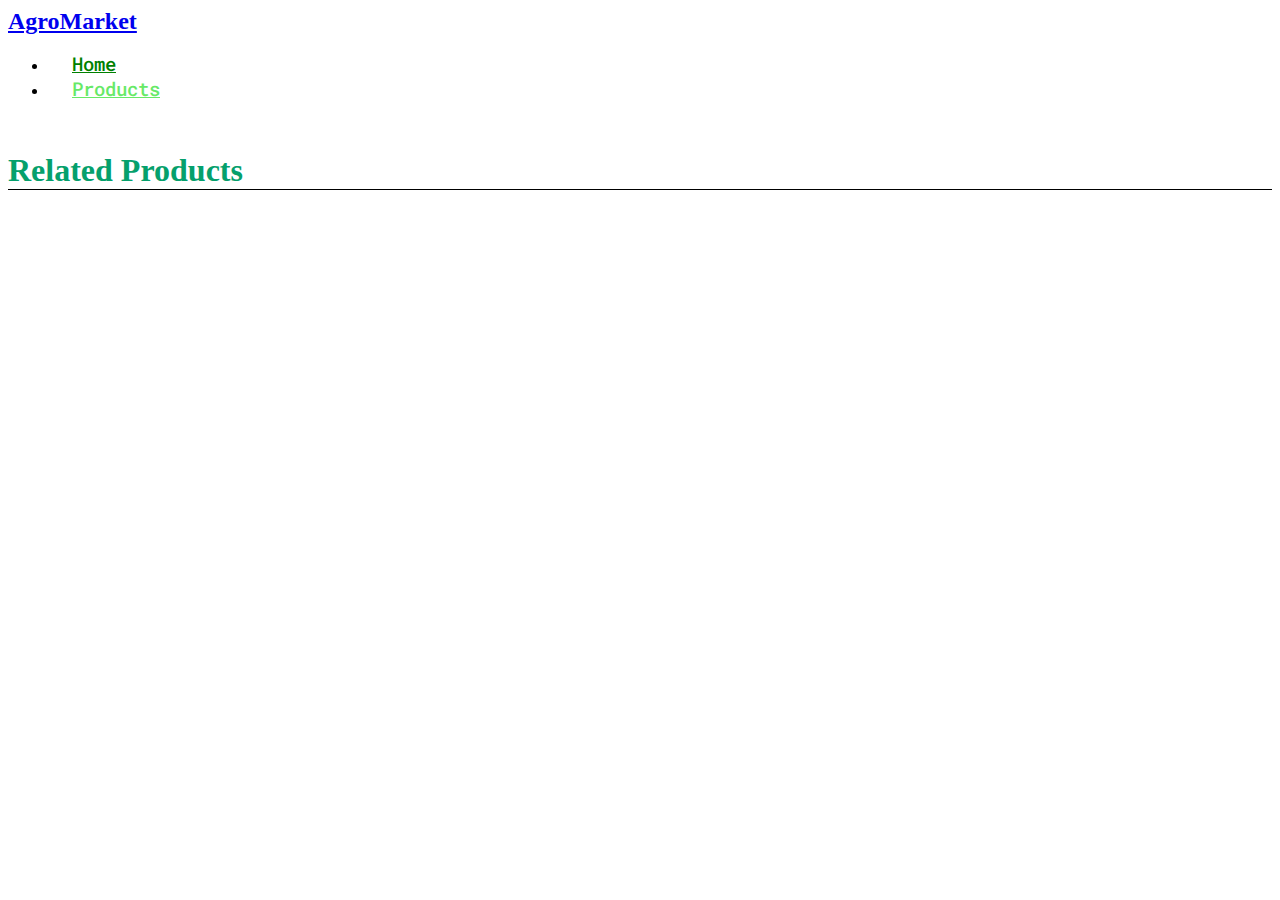
<file: pages/detail/index.html>
<!DOCTYPE html>
<html lang="en">
  <head>
    <meta charset="utf-8" />
    <meta name="viewport" content="width=device-width, initial-scale=1" />
    <title>AgroMarket</title>
    <link rel="preconnect" href="https://fonts.googleapis.com" />
    <link rel="preconnect" href="https://fonts.gstatic.com" crossorigin />
    <link
      href="https://fonts.googleapis.com/css2?family=Roboto+Mono:ital,wght@0,100..700;1,100..700&display=swap"
      rel="stylesheet"
    />
    <link
      href="https://cdn.jsdelivr.net/npm/bootstrap@5.2.3/dist/css/bootstrap.min.css"
      rel="stylesheet"
      integrity="sha384-rbsA2VBKQhggwzxH7pPCaAqO46MgnOM80zW1RWuH61DGLwZJEdK2Kadq2F9CUG65"
      crossorigin="anonymous"
    />
    <link
      rel="stylesheet"
      href="https://cdn.jsdelivr.net/npm/bootstrap-icons@1.11.3/font/bootstrap-icons.min.css"
    />
    <style>
      .nav-link {
        font-size: 1.2rem;
        font-weight: 500;
        color: green !important;
        font-family: "Roboto Mono", monospace;
        padding: 0.5rem 1rem;
        transition: color 0.3s;
      }
      .nav-link.active,
      .nav-link:hover {
        color: rgb(103, 233, 103) !important;
      }
      .nav-pills .nav-link {
        margin: 0 0.5rem;
      }
      .navbar-brand {
        font-size: 1.5rem;
        font-weight: bold;
      }
      .product-details {
        background-color: #3bce3b45;
        border: 1px solid rgb(164, 164, 164);
        border-radius: 3px 40px;
        padding: 20px;
      }
    </style>
  </head>

  <body>
    <div class="container">
      <header
        class="d-flex justify-content-between align-items-center py-3 border-bottom"
      >
        <a href="/" class="navbar-brand">AgroMarket</a>
        <ul class="nav nav-pills">
          <li class="nav-item">
            <a href="#" class="nav-link" aria-current="page">Home</a>
          </li>
          <li class="nav-item">
            <a href="#" class="nav-link active">Products</a>
          </li>
        </ul>
      </header>
    </div>
    <div class="container" style="margin-top: 2%">
      <!-- Product Information -->
      <div id="product-container" class="row mt-4">
        <!-- Product details will be dynamically inserted here -->
      </div>

      <!-- Related Products -->
      <h1
        style="
          color: rgb(5, 160, 108);
          margin-top: 4%;
          border-bottom: 1px solid black;
        "
      >
        Related Products
      </h1>
      <div id="related-products" class="row mt-4">
        <!-- Related products will be dynamically inserted here -->
      </div>
    </div>

    <script>
      const categoryId = 1; // Replace with the appropriate category ID
      const apiURL = `https://colorful-ball-607353d204.strapiapp.com/api/products?filters[categoryID][CategoryID][$eq]=${categoryId}&pagination[pageSize]=5&populate=*`;
      const urlParams = new URLSearchParams(window.location.search);
      const productId = urlParams.get("product");

      async function fetchProducts() {
        try {
          const response = await fetch(apiURL);
          const data = await response.json();
          console.log(data);

          if (productId) {
            const selectedProduct = data.data.find(
              (product) => product.id === parseInt(productId)
            );
            if (selectedProduct) {
              displayProductDetails(selectedProduct);
            }
          } else {
            displayProductDetails(data.data[0]);
          }

          displayRelatedProducts(data.data.slice(1));
        } catch (error) {
          console.error("Error fetching products:", error);
        
      }

      function displayProductDetails(product) {
        const productContainer = document.getElementById("product-container");
        productContainer.innerHTML = `
                <div class="col-md-6">
                    <div id="carouselExample" class="carousel slide">
                        <div class="carousel-inner" style="border-radius: 40px 3px;">
                            ${product.attributes.images.data
                              .map(
                                (img, index) => `
                                <div class="carousel-item ${
                                  index === 0 ? "active" : ""
                                }">
                                    <img src="${
                                      img.attributes.url
                                    }" class="d-block w-100" alt="Product Image">
                                </div>
                            `
                              )
                              .join("")}
                        </div>
                        <button class="carousel-control-prev" type="button" data-bs-target="#carouselExample" data-bs-slide="prev">
                            <span class="carousel-control-prev-icon" aria-hidden="true"></span>
                            <span class="visually-hidden">Previous</span>
                        </button>
                        <button class="carousel-control-next" type="button" data-bs-target="#carouselExample" data-bs-slide="next">
                            <span class="carousel-control-next-icon" aria-hidden="true"></span>
                            <span class="visually-hidden">Next</span>
                        </button>
                    </div>
                </div>
                <div class="col-md-6 product-details" style="padding-top:20px;">
                    <h1>${product.attributes.Name}</h1>
                    <p style="font-size: 28px;">Price: ${
                      product.attributes.Price
                    }$</p>
                    <p style="font-size: 28px;">Quantity: ${
                      product.attributes.Quantity
                    }kg</p>
                    <p style="font-size: 28px;">Origin Province: ${
                      product.attributes.OriginProvince
                    }</p>
                    <hr>
                    <h2 style="padding-top:20px;">Owner Contact Information</h2>
             
                    <p style="font-size: 27px;padding-top:10px;">Name : ${product.attributes.customer.data.attributes.Name}</p>
                    <p style="font-size: 27px;padding-top:10px;color:blue;">Email : ${product.attributes.customer.data.attributes.Email}</p>
                    <p style="font-size: 27px;padding-top:10px;">Phone : 0${product.attributes.customer.data.attributes.Phone}</p>
                    <p style="font-size: 27px;padding-top:10px;">Position : ${product.attributes.customer.data.attributes.Type}</p>
                   
                </div>
            `;
      }

      function displayRelatedProducts(products) {
        const relatedProductsContainer =
          document.getElementById("related-products");
        relatedProductsContainer.innerHTML = products
          .map(
            (product) => `
                <div class="col-md-3">
                    <div class="card shadow">
                        <a href="?product=${product.id}">
                            <img src="${product.attributes.images.data[0].attributes.url}" class="card-img-top" alt="Related Product">
                        </a>
                        <div class="card-body">
                            <h5 class="card-title">${product.attributes.Name}</h5>
                            <p>Price: ${product.attributes.Price}$</p>
                            <p>Quantity: ${product.attributes.Quantity}kg</p>
                            <p class="card-text">Natural Fruits Sweat and Juicy ever exist.</p>
                        </div>
                    </div>
                </div>
            `
          )
          .join("");
      }
            }
                  fetchProducts();
    </script>
  </body>
</html>
</file>
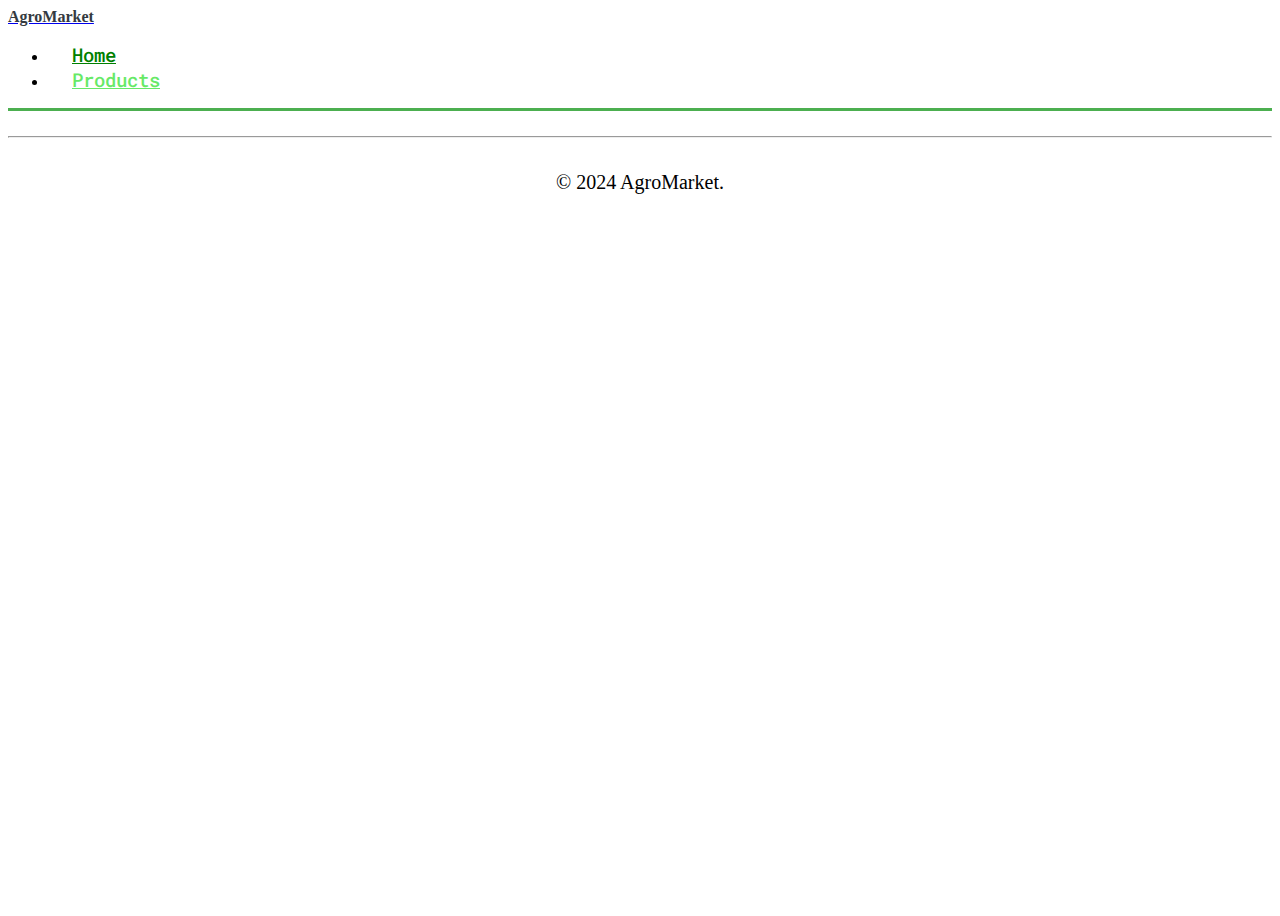
<file: pages/product/index.html>
<!DOCTYPE html>
<html lang="en">
  <head>
    <meta charset="utf-8"/>
    <meta name="viewport" content="width=device-width, initial-scale=1"/>
    <title>AgroMarket</title>
    <link rel="preconnect" href="https://fonts.googleapis.com"/>
    <link rel="preconnect" href="https://fonts.gstatic.com" crossorigin/>
    <link href="https://fonts.googleapis.com/css2?family=Roboto+Mono:ital,wght@0,100..700;1,100..700&display=swap" rel="stylesheet"/>
    <link href="https://cdn.jsdelivr.net/npm/bootstrap@5.2.3/dist/css/bootstrap.min.css" rel="stylesheet" integrity="sha384-rbsA2VBKQhggwzxH7pPCaAqO46MgnOM80zW1RWuH61DGLwZJEdK2Kadq2F9CUG65" crossorigin="anonymous"/>
    <link rel="stylesheet" href="https://cdn.jsdelivr.net/npm/bootstrap-icons@1.11.3/font/bootstrap-icons.min.css"/>
    <link rel="stylesheet" href="style.css" />
  </head>
  <body>
    <div class="container">

      <header class="d-flex justify-content-center py-3 border-bottom" style="margin-bottom: 2%">
        <a href="../../index.html" class="d-flex align-items-center mb-3 mb-md-0 me-md-auto link-body-emphasis text-decoration-none">
          <span class="fs-4">AgroMarket</span>
        </a>
        <ul class="nav nav-pills">
          <li class="nav-item"><a href="../../index.html" class="nav-link" aria-current="page">Home</a></li>
          <li class="nav-item"><a href="index.html" class="nav-link active">Products</a></li>
        </ul>
      </header>

      <div id="Productlist"></div>

      <hr/>
      <footer>&copy; 2024 AgroMarket.</footer>

    </div>

    <script src="https://cdn.jsdelivr.net/npm/bootstrap@5.3.3/dist/js/bootstrap.bundle.min.js" integrity="sha384-YvpcrYf0tY3lHB60NNkmXc5s9fDVZLESaAA55NDzOxhy9GkcIdslK1eN7N6jIeHz" crossorigin="anonymous"></script>
    <script src="index.js"></script>
  </body>
</html>
</file>
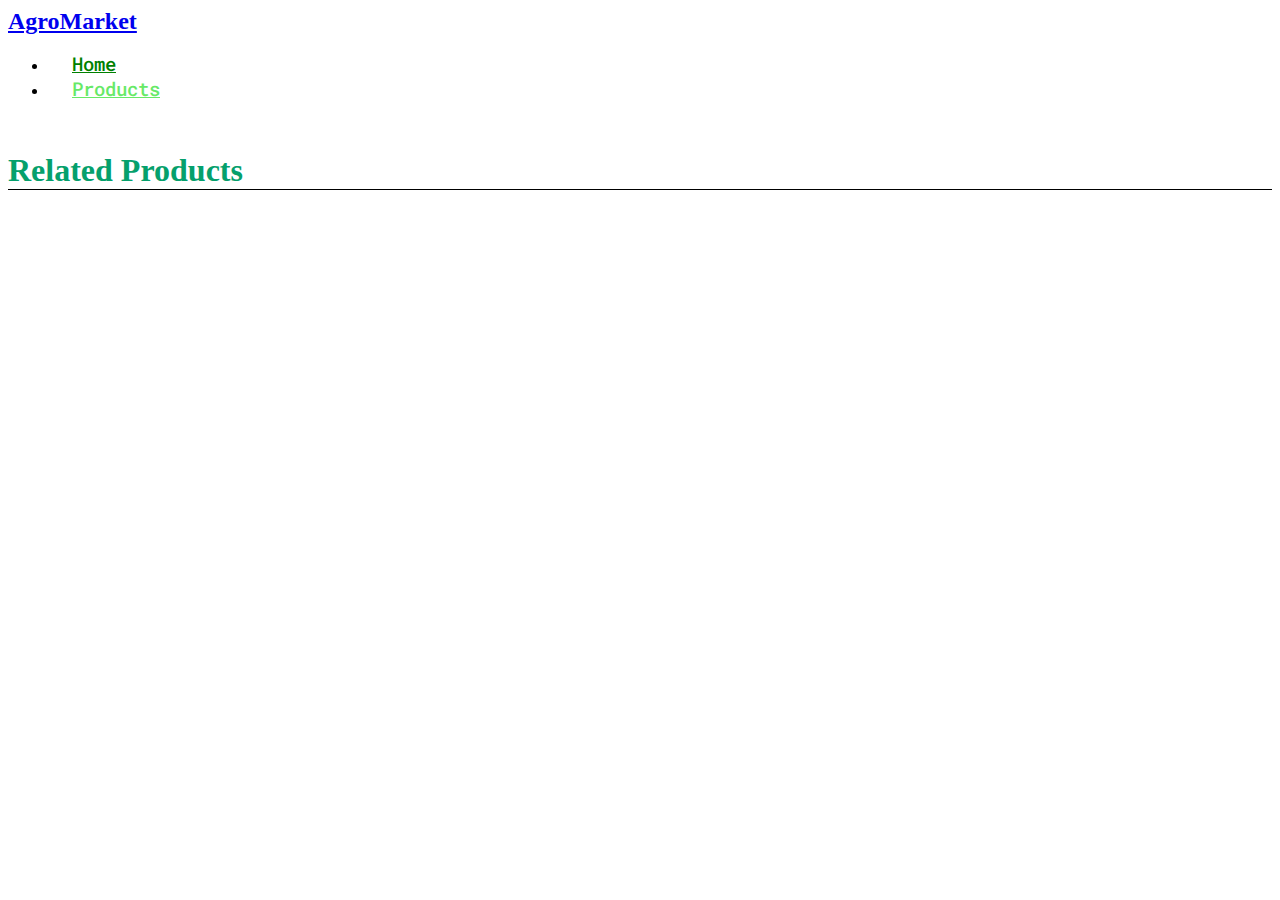
<file: d.html>
<!DOCTYPE html>
<html lang="en">
  <head>
    <meta charset="utf-8" />
    <meta name="viewport" content="width=device-width, initial-scale=1" />
    <title>AgroMarket</title>
    <link rel="preconnect" href="https://fonts.googleapis.com" />
    <link rel="preconnect" href="https://fonts.gstatic.com" crossorigin />
    <link
      href="https://fonts.googleapis.com/css2?family=Roboto+Mono:ital,wght@0,100..700;1,100..700&display=swap"
      rel="stylesheet"
    />
    <link
      href="https://cdn.jsdelivr.net/npm/bootstrap@5.2.3/dist/css/bootstrap.min.css"
      rel="stylesheet"
      integrity="sha384-rbsA2VBKQhggwzxH7pPCaAqO46MgnOM80zW1RWuH61DGLwZJEdK2Kadq2F9CUG65"
      crossorigin="anonymous"
    />
    <link
      rel="stylesheet"
      href="https://cdn.jsdelivr.net/npm/bootstrap-icons@1.11.3/font/bootstrap-icons.min.css"
    />
    <style>
      .nav-link {
        font-size: 1.2rem;
        font-weight: 500;
        color: green !important;
        font-family: "Roboto Mono", monospace;
        padding: 0.5rem 1rem;
        transition: color 0.3s;
      }
      .nav-link.active,
      .nav-link:hover {
        color: rgb(103, 233, 103) !important;
      }
      .nav-pills .nav-link {
        margin: 0 0.5rem;
      }
      .navbar-brand {
        font-size: 1.5rem;
        font-weight: bold;
      }
      .product-details {
        background-color: #3bce3b45;
        border: 1px solid rgb(164, 164, 164);
        border-radius: 3px 40px;
        padding: 20px;
      }
    </style>
  </head>

  <body>
    <div class="container">
      <header
        class="d-flex justify-content-between align-items-center py-3 border-bottom"
      >
        <a href="/" class="navbar-brand">AgroMarket</a>
        <ul class="nav nav-pills">
          <li class="nav-item">
            <a href="#" class="nav-link" aria-current="page">Home</a>
          </li>
          <li class="nav-item">
            <a href="#" class="nav-link active">Products</a>
          </li>
        </ul>
      </header>
    </div>
    <div class="container" style="margin-top: 2%">
      <!-- Product Information -->
      <div id="product-container" class="row mt-4">
        <!-- Product details will be dynamically inserted here -->
      </div>

      <!-- Related Products -->
      <h1
        style="
          color: rgb(5, 160, 108);
          margin-top: 4%;
          border-bottom: 1px solid black;
        "
      >
        Related Products
      </h1>
      <div id="related-products" class="row mt-4">
        <!-- Related products will be dynamically inserted here -->
      </div>
    </div>

    <script>
      const categoryId = 1; // Replace with the appropriate category ID
      const apiURL = `https://colorful-ball-607353d204.strapiapp.com/api/products?filters[categoryID][CategoryID][$eq]=${categoryId}&pagination[pageSize]=5&populate=*`;
      const urlParams = new URLSearchParams(window.location.search);
      const productId = urlParams.get("product");

      async function fetchProducts() {
        try {
          const response = await fetch(apiURL);
          const data = await response.json();
          console.log(data);

          if (productId) {
            const selectedProduct = data.data.find(
              (product) => product.id === parseInt(productId)
            );
            if (selectedProduct) {
              displayProductDetails(selectedProduct);
            }
          } else {
            displayProductDetails(data.data[0]);
          }

          displayRelatedProducts(data.data.slice(1));
        } catch (error) {
          console.error("Error fetching products:", error);
        
      }

      function displayProductDetails(product) {
        const productContainer = document.getElementById("product-container");
        productContainer.innerHTML = `
                <div class="col-md-6">
                    <div id="carouselExample" class="carousel slide">
                        <div class="carousel-inner" style="border-radius: 40px 3px;">
                            ${product.attributes.images.data
                              .map(
                                (img, index) => `
                                <div class="carousel-item ${
                                  index === 0 ? "active" : ""
                                }">
                                    <img src="${
                                      img.attributes.url
                                    }" class="d-block w-100" alt="Product Image">
                                </div>
                            `
                              )
                              .join("")}
                        </div>
                        <button class="carousel-control-prev" type="button" data-bs-target="#carouselExample" data-bs-slide="prev">
                            <span class="carousel-control-prev-icon" aria-hidden="true"></span>
                            <span class="visually-hidden">Previous</span>
                        </button>
                        <button class="carousel-control-next" type="button" data-bs-target="#carouselExample" data-bs-slide="next">
                            <span class="carousel-control-next-icon" aria-hidden="true"></span>
                            <span class="visually-hidden">Next</span>
                        </button>
                    </div>
                </div>
                <div class="col-md-6 product-details">
                    <h1>${product.attributes.Name}</h1>
                    <p style="font-size: 28px;">Price: ${
                      product.attributes.Price
                    }$</p>
                    <p style="font-size: 28px;">Quantity: ${
                      product.attributes.Quantity
                    }kg</p>
                    <p style="font-size: 28px; font-weight: bold;">Origin Province: ${
                      product.attributes.OriginProvince
                    }</p>
                    <hr>
                    <h2>Owner Contact Information</h2>
             
                    <p style="font-size: 27px; color:blue;">${product.attributes.customer.data.attributes.Name}</p>
                    <p style="font-size: 27px;">${product.attributes.customer.data.attributes.Email}</p>
                    <p style="font-size: 27px; font-weight: bold;">${product.attributes.customer.data.attributes.Phone}</p>
                   
                </div>
            `;
      }

      function displayRelatedProducts(products) {
        const relatedProductsContainer =
          document.getElementById("related-products");
        relatedProductsContainer.innerHTML = products
          .map(
            (product) => `
                <div class="col-md-3">
                    <div class="card shadow">
                        <a href="?product=${product.id}">
                            <img src="${product.attributes.images.data[0].attributes.url}" class="card-img-top" alt="Related Product">
                        </a>
                        <div class="card-body">
                            <h5 class="card-title">${product.attributes.Name}</h5>
                            <p>Price: ${product.attributes.Price}$</p>
                            <p>Quantity: ${product.attributes.Quantity}kg</p>
                            <p class="card-text">Natural Fruits Sweat and Juicy ever exist.</p>
                        </div>
                    </div>
                </div>
            `
          )
          .join("");
      }
            }
                  fetchProducts();
    </script>
  </body>
</html>
</file>
<file: pages/product/style.css>
.card-img {
  height: 200px;
  width: 200px;
  object-fit: cover;
}
.full-width-card {
  max-width: 100%;
}
.card-body {
  font-size: 20px;
}
.container {
  justify-content: center;
  align-items: center;
  height: 100vh;
}
.box {
  border: 1px solid rgb(218, 188, 188);
  margin-top: 3%;
  padding: 20px;
  border-radius: 5px;
  background-color: #3bce3b45;
  position: relative;
}
.inner-box {
  display: flex;
  gap: 20px;
}
.image-box {
  width: 200px;
  height: 200px;
  border-radius: 5px;
  border: 1px solid rgb(194, 194, 194);
}
.image-box img {
  height: 200px;
  width: 200px;
  border-radius: 5px;
  object-fit: cover;
}
footer {
  margin-top: 1%;
  padding: 20px;
  text-align: center;
  font-size: 20px;
}

p {
  margin-top: 5%;
  font-size: 20px;
}
.text-box {
  margin-left: 2%;
}
.nav-link {
  font-size: 1.2rem;
  font-weight: 500;
  color: green !important;
  font-family: "Roboto Mono", monospace;
  padding: 0.5rem 1rem;
  transition: color 0.3s;
}
.nav-link.active,
.nav-link:hover {
  color: rgb(103, 233, 103) !important;
}
.nav-pills .nav-link {
  margin: 0 0.5rem;
}
.navbar-brand {
  font-size: 1.5rem;
  font-weight: bold;
}

header {
  /* background-color: #f8f9fa; */
  border-bottom: 3px solid #4caf50;
}

header .fs-4 {
  color: #343a40;
  font-weight: bolder;
}
.row{
  margin: auto;
}
</file>
